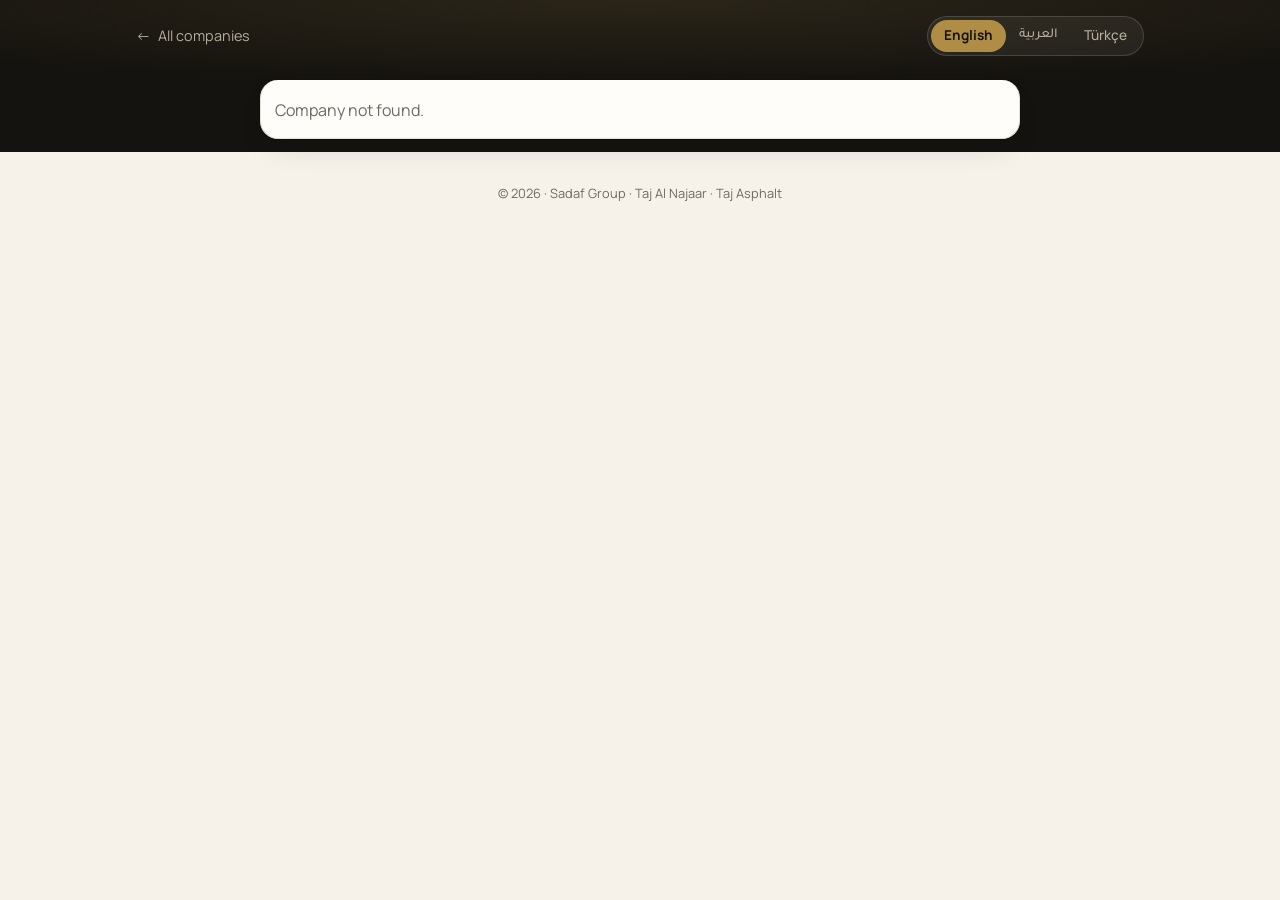
<file: company.html>
<!doctype html>
<html lang="en">
<head>
  <meta charset="utf-8">
  <meta name="viewport" content="width=device-width, initial-scale=1">
  <meta name="theme-color" content="#15130f">
  <link rel="manifest" href="manifest.webmanifest">
  <link rel="apple-touch-icon" href="icons/apple-touch-icon.png">
  <link rel="icon" type="image/png" sizes="192x192" href="icons/icon-192.png">
  <title>Company</title>
  <link rel="preconnect" href="https://fonts.googleapis.com">
  <link rel="preconnect" href="https://fonts.gstatic.com" crossorigin>
  <link rel="stylesheet" href="https://fonts.googleapis.com/css2?family=Cormorant+Garamond:wght@500;600&family=Manrope:wght@400;500;600;700&family=Tajawal:wght@400;500;700&display=swap">
  <link rel="stylesheet" href="style.css">
  <script src="companies.js"></script>
  <script src="app.js"></script>
</head>
<body>
  <header class="band">
    <div class="wrap topbar">
      <a class="back" id="back" href="index.html"></a>
      <div class="lang" id="lang" role="group" aria-label="Language"></div>
    </div>
  </header>
  <main class="wrap" id="app"></main>
  <footer class="footer" id="footer"></footer>
  <script>
    const app = document.getElementById("app");
    const c = COMPANIES.find(x => x.id === new URLSearchParams(location.search).get("id"));

    startPage((lang, t) => {
      const back = document.getElementById("back");
      back.href = `index.html?lang=${lang}`;
      back.innerHTML = `<span class="arr" aria-hidden="true">←</span> ${t.back}`;
      if (!c) {
        app.innerHTML = `<article class="sheet"><p class="muted">${t.notFound}</p></article>`;
        return;
      }
      // Light copy for the page (made by make_web_images.py); the original is for "Open full size" / "Download".
      const webCopy = path => path.replace("profiles/", "profiles/web/").replace(/\.\w+$/, ".webp");
      const name = c.name[lang], src = c.profile[lang];
      const contacts = [
        c.phone && `<a href="tel:${c.phone.replace(/\s/g, "")}">${t.call}</a>`,
        c.whatsapp && `<a href="https://wa.me/${c.whatsapp}">${t.whatsapp}</a>`,
        c.email && `<a href="mailto:${c.email}">${t.email}</a>`,
        c.website && `<a href="${c.website}" target="_blank" rel="noopener">${t.website}</a>`,
      ].filter(Boolean).join("");
      const others = COMPANIES.filter(o => o !== c).map(o => `
        <a class="mini-card" href="company.html?id=${encodeURIComponent(o.id)}&lang=${lang}">
          <span class="logo-panel"><img src="${o.logo}" alt=""></span>
          ${o.name[lang]}
        </a>`).join("");

      document.title = name;
      app.innerHTML = `
        <article class="sheet" style="--co:${c.accent}">
          <div class="sheet-head">
            <span class="logo-panel"><img src="${c.logo}" alt=""></span>
            <h1>${name}</h1>
            <p class="muted">${c.sector[lang]}</p>
            ${contacts && `<div class="actions">${contacts}</div>`}
          </div>
          <div class="profile-lang">
            <span class="profile-lang-label">
              <svg width="15" height="15" viewBox="0 0 24 24" fill="none" stroke="currentColor" stroke-width="2" aria-hidden="true"><circle cx="12" cy="12" r="10"/><path d="M2 12h20M12 2a15 15 0 0 1 0 20M12 2a15 15 0 0 0 0 20"/></svg>
              ${t.profileLang}
            </span>
            <div class="lang" role="group" aria-label="${t.profileLang}"></div>
          </div>
          <figure class="profile loading" id="profile">
            <a href="${src}" target="_blank" rel="noopener"><img src="${webCopy(src)}" alt="${name}" decoding="async"></a>
          </figure>
          <div class="actions" id="profile-actions">
            <a href="${src}" target="_blank" rel="noopener">${t.open}</a>
            <a href="${src}" download>${t.download}</a>
          </div>
        </article>
        <section class="others">
          <h2 class="eyebrow">${t.others}</h2>
          <div class="mini">${others}</div>
        </section>`;

      const fig = document.getElementById("profile"), img = fig.querySelector("img");
      img.onload = () => img.decode().catch(() => {}).finally(() => {
        fig.classList.remove("loading");
        // Warm the cache with the other languages so the profile-language switch feels instant.
        LANGS.filter(l => l !== lang).forEach(l => { new Image().src = webCopy(c.profile[l]); });
      });
      img.onerror = () => {
        // No light copy yet (make_web_images.py not re-run)? Fall back to the original.
        if (img.getAttribute("src") !== src) { img.src = src; return; }
        fig.classList.remove("loading");
        fig.innerHTML = `<p class="muted">${t.missing}</p>`;
        document.getElementById("profile-actions").remove();
      };
    });
  </script>
</body>
</html>
</file>
<file: style.css>
:root {
  --bg: #f6f2ea; --card: #fffdf9; --text: #1b1a17; --muted: #6f6a60; --line: #e6dfd2;
  --ink: #15130f; --ink-text: #f4efe6; --ink-muted: #b5ad9d;
  --accent: #b08d45; --accent-strong: #8a6a2c;
  --serif: "Cormorant Garamond", Georgia, serif;
  --sans: "Manrope", system-ui, -apple-system, "Segoe UI", Roboto, sans-serif;
  --radius: 18px;
  --shadow: 0 1px 2px rgba(20, 18, 14, .05), 0 14px 34px -14px rgba(20, 18, 14, .22);
  color-scheme: light;
}
@media (prefers-color-scheme: dark) {
  :root {
    --bg: #0f0e0c; --card: #1a1815; --text: #f1ece2; --muted: #a39b8c; --line: #2d2a24;
    --ink: #070605; --accent: #c9a55c; --accent-strong: #d8b56b;
    --shadow: 0 14px 34px -14px rgba(0, 0, 0, .7);
    color-scheme: dark;
  }
}
/* Latin serif has no Arabic glyphs — Arabic uses Tajawal throughout. */
[lang="ar"] { --serif: "Tajawal", Tahoma, sans-serif; --sans: "Tajawal", Tahoma, sans-serif; }
/* Fixed English/Turkish text inside an Arabic page keeps the Latin fonts */
[lang="ar"] [lang="en"], [lang="ar"] [lang="tr"] {
  --serif: "Cormorant Garamond", Georgia, serif; --sans: "Manrope", system-ui, -apple-system, "Segoe UI", Roboto, sans-serif;
}

* { box-sizing: border-box; }
body { margin: 0; background: var(--bg); color: var(--text); font: 16px/1.6 var(--sans); -webkit-font-smoothing: antialiased; }
a { color: inherit; }
img { max-width: 100%; }
.wrap { max-width: 1040px; margin: 0 auto; padding: 0 16px; }
.muted { color: var(--muted); margin: 0; }

/* ---- Dark header band (home hero + company page) ---- */
.hero, .band {
  background: radial-gradient(120% 90% at 50% 0%, #2b2519 0%, var(--ink) 62%);
  color: var(--ink-text);
}
.hero {
  position: relative; text-align: center; padding: 12px 0 56px;
  background: radial-gradient(70% 50% at 50% 45%, rgba(201, 165, 92, .12), transparent 70%),
              radial-gradient(120% 90% at 50% 0%, #2b2519 0%, var(--ink) 62%);
}
/* Thin double gold frame, echoing the printed QR card */
.hero::before, .hero::after { content: ""; position: absolute; pointer-events: none; border: 1px solid var(--accent); }
.hero::before { inset: 10px; opacity: .45; }
.hero::after { inset: 17px; opacity: .18; }
.hero .wrap { position: relative; z-index: 1; }
html { scroll-behavior: smooth; }

.hero-ctas { display: flex; flex-wrap: wrap; justify-content: center; gap: 10px; margin-top: 36px; }
.btn {
  display: inline-flex; align-items: center; gap: 8px; padding: 12px 22px; border-radius: 999px;
  font-weight: 700; font-size: .92rem; text-decoration: none; transition: background .2s, color .2s, border-color .2s;
}
.btn-gold { background: var(--accent); color: #15130f; }
.btn-gold:hover { background: #d8b56b; }
.btn-ghost { border: 1px solid rgba(255, 255, 255, .25); color: var(--ink-text); }
.btn-ghost:hover { border-color: var(--accent); color: var(--accent); }
.band { padding: 12px 0 92px; }
.topbar { display: flex; justify-content: space-between; align-items: center; gap: 12px; min-height: 48px; }
.hero .topbar { justify-content: flex-end; }

.eyebrow {
  display: inline-flex; align-items: center; gap: 12px; margin: 36px 0 14px;
  color: var(--accent); font-size: .75rem; font-weight: 600; letter-spacing: .24em; text-transform: uppercase;
}
.eyebrow::before, .eyebrow::after { content: ""; width: 28px; height: 1px; background: currentColor; opacity: .6; }
[lang="ar"] .eyebrow:not([lang="en"]) { letter-spacing: 0; font-size: .95rem; }

/* Companies section heading (home, below the founder) */
.companies { text-align: center; padding-top: 20px; }
.companies .eyebrow { color: var(--accent-strong); }
.companies h2 {
  font: 500 clamp(2.1rem, 6.5vw, 3.4rem)/1.08 var(--serif);
  margin: 0 auto 14px; max-width: 15ch; text-wrap: balance;
}
[lang="ar"] .companies h2 { font-weight: 700; line-height: 1.35; font-size: clamp(1.8rem, 5.5vw, 2.9rem); }
.lead { color: var(--muted); max-width: 44ch; margin: 0 auto; text-wrap: pretty; }

.lang {
  display: inline-flex; padding: 3px; border-radius: 999px;
  background: rgba(255, 255, 255, .06); border: 1px solid rgba(255, 255, 255, .14);
}
.lang button {
  border: 0; background: transparent; color: var(--ink-muted); cursor: pointer;
  padding: 6px 13px; border-radius: 999px; font: 500 .85rem/1.4 var(--sans);
}
.lang button:hover { color: var(--ink-text); }
.lang button[aria-pressed="true"] { background: var(--accent); color: #15130f; font-weight: 700; }

.back { display: inline-flex; align-items: center; gap: 8px; color: var(--ink-muted); text-decoration: none; font-size: .9rem; }
.back:hover { color: var(--ink-text); }

/* ---- Company cards (home) ---- */
.cards { display: grid; gap: 16px; margin-top: 30px; position: relative; }
.card {
  display: flex; background: var(--card); color: inherit; text-decoration: none; text-align: start;
  border: 1px solid var(--line); border-top: 3px solid var(--co); border-radius: var(--radius);
  overflow: hidden; box-shadow: var(--shadow); transition: transform .25s ease, box-shadow .25s ease;
}
.card:hover, .card:focus-visible { transform: translateY(-4px); box-shadow: 0 22px 44px -16px rgba(20, 18, 14, .32); }
.card:focus-visible, .mini-card:focus-visible, .lang button:focus-visible { outline: 2px solid var(--accent); outline-offset: 3px; }

/* Logo is absolutely placed so tall/wide logos never change the panel's size. */
.logo-panel { --pad: 14px; position: relative; display: block; background: #fff; }
.logo-panel img {
  position: absolute; top: var(--pad); left: var(--pad);
  width: calc(100% - 2 * var(--pad)); height: calc(100% - 2 * var(--pad)); object-fit: contain;
}
.card .logo-panel { flex: none; width: 38%; min-height: 120px; border-inline-end: 1px solid var(--line); }

.card-body { display: flex; flex-direction: column; justify-content: center; gap: 2px; padding: 16px 18px; min-width: 0; }
.card-index { font: 600 .95rem var(--serif); color: var(--accent); letter-spacing: .12em; }
.card h3 { font: 600 1.45rem/1.2 var(--serif); margin: 0; }
[lang="ar"] .card h3 { font-weight: 700; font-size: 1.3rem; }
.card p { margin: 0; color: var(--muted); font-size: .9rem; }
.cta { display: inline-flex; align-items: center; gap: 6px; margin-top: 10px; color: var(--accent-strong); font-weight: 600; font-size: .88rem; }
.arr { display: inline-block; transition: transform .25s ease; }
.card:hover .arr { transform: translateX(4px); }
[dir="rtl"] .arr { transform: scaleX(-1); }
[dir="rtl"] .card:hover .arr { transform: scaleX(-1) translateX(4px); }

@media (min-width: 760px) {
  .hero { padding-bottom: 72px; }
  .eyebrow { margin-top: 56px; }
  .cards { grid-template-columns: repeat(3, 1fr); gap: 22px; margin-top: 40px; }
  .card { flex-direction: column; }
  .card .logo-panel { --pad: 28px; width: auto; aspect-ratio: 16 / 9; border-inline-end: 0; border-bottom: 1px solid var(--line); }
  .card-body { padding: 20px 22px 22px; }
  .card h3 { font-size: 1.7rem; }
}

/* ---- Company page ---- */
.sheet {
  position: relative; max-width: 760px; margin: -72px auto 0; padding: 18px 14px 14px;
  background: var(--card); border: 1px solid var(--line); border-top: 3px solid var(--co);
  border-radius: var(--radius); box-shadow: var(--shadow);
}
.sheet-head { text-align: center; margin-bottom: 18px; }
.sheet-head .logo-panel { --pad: 18px; width: min(240px, 72%); aspect-ratio: 16 / 9; margin: 0 auto 14px; border: 1px solid var(--line); border-radius: 14px; }
.sheet h1 { font: 600 clamp(1.9rem, 6vw, 2.5rem)/1.15 var(--serif); margin: 0 0 2px; }
[lang="ar"] .sheet h1 { font-weight: 700; }

.actions { display: flex; flex-wrap: wrap; justify-content: center; gap: 8px; margin: 16px 0 4px; }
.actions a {
  padding: 9px 16px; border-radius: 999px; border: 1px solid var(--accent);
  color: var(--accent-strong); text-decoration: none; font-size: .88rem; font-weight: 600;
  transition: background .2s, color .2s;
}
.actions a:hover { background: var(--accent); color: #15130f; }

/* Big profile-language selector, pinned while scrolling the (tall) profile. */
.profile-lang {
  position: sticky; top: 8px; z-index: 2; margin: 0 0 14px; padding: 10px;
  background: var(--card); border: 1px solid var(--line); border-radius: 14px; box-shadow: var(--shadow); text-align: center;
}
.profile-lang-label {
  display: inline-flex; align-items: center; gap: 6px; margin-bottom: 8px;
  color: var(--accent-strong); font-size: .78rem; font-weight: 700; letter-spacing: .14em; text-transform: uppercase;
}
[lang="ar"] .profile-lang-label { letter-spacing: 0; font-size: .95rem; }
.profile-lang .lang { display: flex; width: 100%; padding: 4px; background: var(--bg); border-color: var(--line); }
.profile-lang .lang button { flex: 1; padding: 11px 6px; font-size: 1rem; color: var(--muted); }
.profile-lang .lang button:hover { color: var(--text); }
.profile-lang .lang button[aria-pressed="true"] { background: var(--accent); color: #15130f; box-shadow: 0 2px 8px -2px rgba(138, 106, 44, .5); }

.profile { position: relative; margin: 0; background: var(--bg); border: 1px solid var(--line); border-radius: 12px; overflow: hidden; }
.profile img { display: block; width: 100%; height: auto; }
.profile p { padding: 48px 20px; text-align: center; }
/* Full-resolution profiles can take seconds on mobile data — show a spinner meanwhile. */
/* Placeholder matches the profiles' 2:3 shape so switching language doesn't make the page jump. */
.profile.loading { aspect-ratio: 2 / 3; }
.profile.loading::before {
  content: ""; position: absolute; inset: 0; margin: auto; width: 36px; height: 36px;
  border: 3px solid var(--line); border-top-color: var(--accent); border-radius: 50%; animation: spin .9s linear infinite;
}
@keyframes spin { to { transform: rotate(360deg); } }

.others { max-width: 760px; margin: 36px auto 0; text-align: center; }
.others .eyebrow { margin: 0 0 16px; color: var(--accent-strong); }
.mini { display: grid; grid-template-columns: 1fr 1fr; gap: 12px; }
.mini-card {
  display: flex; flex-direction: column; gap: 10px; padding: 10px 10px 14px; text-decoration: none;
  background: var(--card); border: 1px solid var(--line); border-radius: 14px;
  font: 600 1.15rem/1.2 var(--serif); transition: transform .25s ease;
}
.mini-card:hover { transform: translateY(-3px); }
.mini-card .logo-panel { --pad: 10px; aspect-ratio: 16 / 9; border-radius: 10px; }

/* ---- Founder section (top of home + QR page; sits on the dark band) ---- */
.founder { color: var(--ink-text); }
.founder-grid { display: grid; gap: 40px; align-items: center; }
.founder-photo { position: relative; display: block; width: min(270px, 68%); margin: 0 auto; }
.founder-photo img { position: relative; z-index: 1; display: block; width: 100%; aspect-ratio: 4 / 5; object-fit: cover; border-radius: 6px; }
/* Offset gold frame behind the portrait (flips sides in Arabic) */
.founder-photo::before {
  content: ""; position: absolute; inset-block: 14px -14px; inset-inline: 14px -14px;
  border: 1.5px solid var(--accent); border-radius: 6px;
}
.founder-text { text-align: center; }
.founder .eyebrow { margin: 14px 0 28px; }
.founder blockquote { margin: 0; font: italic 500 clamp(1.45rem, 4.6vw, 2.15rem)/1.38 var(--serif); text-wrap: pretty; }
.founder blockquote::before { content: "“"; display: block; height: .55em; color: var(--accent); font: 600 4.6rem/1 var(--serif); }
.founder blockquote em { color: var(--accent); font-style: inherit; }
[lang="ar"] .founder blockquote { font-style: normal; font-weight: 500; line-height: 1.75; font-size: clamp(1.25rem, 4vw, 1.75rem); }
.signature { display: block; width: 170px; height: auto; margin: 22px auto 2px; }
.founder-name { margin: 0; color: var(--accent); font: 600 1.55rem/1.2 var(--serif); }
[lang="ar"] .founder-name { font-weight: 700; font-size: 1.35rem; }
.founder-title { margin: 6px 0 0; color: var(--ink-muted); font-size: .76rem; letter-spacing: .3em; text-transform: uppercase; }
[lang="ar"] .founder-title { letter-spacing: 0; font-size: .95rem; }
.save-contact { display: flex; width: fit-content; margin: 22px auto 0; }
.save-status { margin: 10px 0 0; color: var(--accent); font-size: .85rem; font-weight: 600; }
.save-status:empty { display: none; }
.text-link {
  display: inline-flex; align-items: center; gap: 6px; margin-top: 20px; padding-bottom: 2px;
  color: var(--accent); font-weight: 600; font-size: .9rem; text-decoration: none; border-bottom: 1px solid rgba(201, 165, 92, .4);
}
.text-link:hover .arr { transform: translateX(4px); }
[dir="rtl"] .text-link:hover .arr { transform: scaleX(-1) translateX(4px); }

@media (min-width: 760px) {
  .founder .eyebrow { margin: 24px 0 44px; }
  .founder-grid { grid-template-columns: 5fr 7fr; gap: 72px; }
  .founder-photo { width: 100%; max-width: 380px; }
  .founder-text { text-align: start; }
  .signature, .save-contact { margin-inline: 0; }
}

/* ---- Scan block: QR with gold corners (bottom of home + qr.html) ---- */
.scan-title { font: 500 clamp(2.1rem, 8.5vw, 3rem)/1.05 var(--serif); margin: 0; }
.scan-title em { color: var(--accent); }
.ar { margin: 14px 0 0; font: 700 1.3rem/1.5 "Tajawal", sans-serif; direction: rtl; }
.tr { margin: 2px 0 0; color: var(--ink-muted); font-size: .95rem; }

.qr-zone { position: relative; width: min(290px, 74vw); aspect-ratio: 1; margin: 40px auto 0; }
#qr {
  /* 9% padding ≈ 4 QR modules of white quiet zone, which scanners need */
  width: 100%; height: 100%; padding: 9%; background: #fff; border-radius: 18px;
  box-shadow: 0 0 0 7px rgba(201, 165, 92, .14), 0 24px 60px -18px rgba(0, 0, 0, .8);
}
#qr svg { display: block; width: 100%; height: 100%; }
.bracket { position: absolute; width: 46px; height: 46px; border: 0 solid var(--accent); }
.b1 { top: -20px; left: -20px; border-top-width: 4px; border-left-width: 4px; border-top-left-radius: 14px; }
.b2 { top: -20px; right: -20px; border-top-width: 4px; border-right-width: 4px; border-top-right-radius: 14px; }
.b3 { bottom: -20px; left: -20px; border-bottom-width: 4px; border-left-width: 4px; border-bottom-left-radius: 14px; }
.b4 { bottom: -20px; right: -20px; border-bottom-width: 4px; border-right-width: 4px; border-bottom-right-radius: 14px; }

.chips { display: flex; justify-content: center; gap: 8px; margin-top: 40px; }

/* Tap-to-share on the QR */
#qr[role="button"] { cursor: pointer; transition: transform .2s; }
#qr[role="button"]:hover { transform: scale(1.02); }
#qr:focus-visible { outline: 3px solid var(--accent); outline-offset: 8px; }
.qr-hint { display: flex; justify-content: center; align-items: center; gap: 8px; margin: 36px 0 0; color: var(--accent); font-size: .88rem; font-weight: 600; }
.qr-hint + .chips { margin-top: 14px; }
.share-dialog {
  width: min(360px, calc(100vw - 32px)); padding: 0; border: 1px solid var(--accent); border-radius: 18px;
  background: var(--ink); color: var(--ink-text); box-shadow: 0 30px 80px -20px rgba(0, 0, 0, .9);
}
.share-dialog::backdrop { background: rgba(0, 0, 0, .6); backdrop-filter: blur(3px); }
.share-body { padding: 26px 22px 18px; text-align: center; }
.share-dialog h2 { margin: 0 0 18px; font: 500 1.8rem/1.2 var(--serif); }
[lang="ar"] .share-dialog h2 { font-weight: 700; font-size: 1.5rem; }
.share-dialog .btn { width: 100%; justify-content: center; margin-top: 10px; font-family: var(--sans); cursor: pointer; }
.share-dialog .btn-gold { border: 0; }
.share-dialog .btn-ghost { background: transparent; }
.share-status { min-height: 1.5em; margin: 14px 0 0; color: var(--accent); font-size: .9rem; font-weight: 600; word-break: break-all; }
.share-note { margin: 6px 0 0; color: var(--ink-muted); font-size: .8rem; }
.share-close { margin-top: 12px; padding: 8px 16px; border: 0; background: none; color: var(--ink-muted); font: 600 .85rem var(--sans); cursor: pointer; }
.share-close:hover { color: var(--ink-text); }
.chips span { padding: 5px 14px; border: 1px solid rgba(201, 165, 92, .55); border-radius: 999px; color: var(--accent); font-size: .85rem; font-weight: 600; }
.chips span[lang="ar"] { font-family: "Tajawal", sans-serif; font-weight: 700; }

/* Dark band holding the scan block at the bottom of the home page */
.scan {
  position: relative; margin-top: 64px; padding: 56px 16px 60px; text-align: center; color: var(--ink-text);
  background: radial-gradient(70% 50% at 50% 55%, rgba(201, 165, 92, .14), transparent 70%),
              radial-gradient(120% 90% at 50% 100%, #2b2519 0%, var(--ink) 62%);
}
.scan::before, .scan::after { content: ""; position: absolute; pointer-events: none; border: 1px solid var(--accent); }
.scan::before { inset: 10px; opacity: .45; }
.scan::after { inset: 17px; opacity: .18; }
.scan .eyebrow { margin: 0 0 12px; }
.scan + .footer { background: var(--ink); color: var(--ink-muted); } /* page ends on the dark band */

.footer { text-align: center; color: var(--muted); font-size: .8rem; padding: 44px 16px 32px; }

@media (prefers-reduced-motion: reduce) {
  html { scroll-behavior: auto; }
  * { transition: none !important; }
  .profile.loading::before { animation-duration: 3s; }
}
</file>
